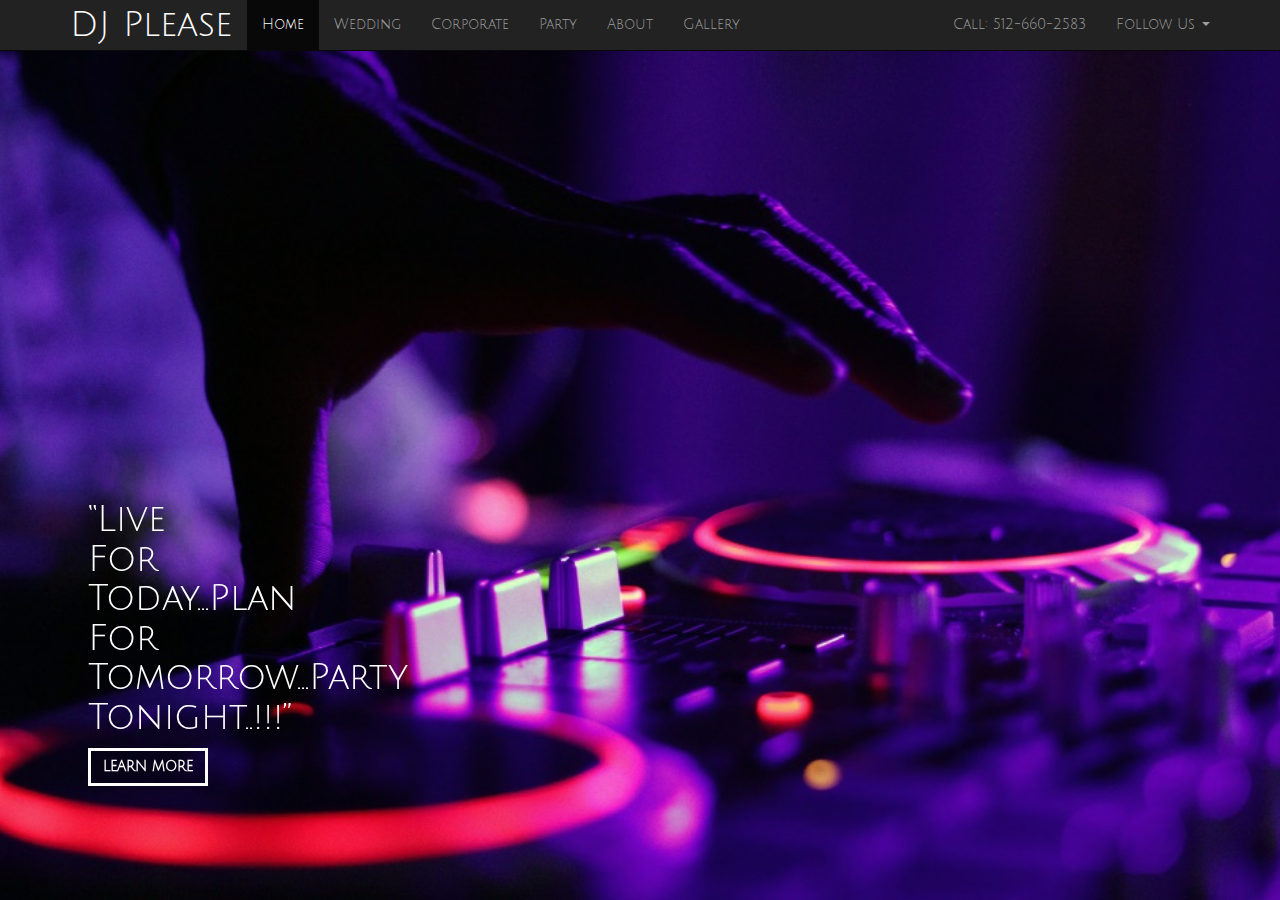
<file: index.html>
<!DOCTYPE html>
<html lang="en">
  <head>
    <meta charset="utf-8">
    <meta http-equiv="X-UA-Compatible" content="IE=edge">
    <meta name="viewport" content="width=device-width, initial-scale=1">
    <!-- The above 3 meta tags *must* come first in the head; any other head content must come *after* these tags -->
    <title>Bootstrap 101 Template</title>
    <!-- Bootstrap -->
    <link href="css/bootstrap.min.css" rel="stylesheet">
    <link href="css/style.css" rel="stylesheet">
    <link href="css/full-slider.css" rel="stylesheet">
    <!-- HTML5 shim and Respond.js for IE8 support of HTML5 elements and media queries -->
    <!-- WARNING: Respond.js doesn't work if you view the page via file:// -->
    <!--[if lt IE 9]>
      <script src="https://oss.maxcdn.com/html5shiv/3.7.3/html5shiv.min.js"></script>
      <script src="https://oss.maxcdn.com/respond/1.4.2/respond.min.js"></script>
    <![endif]-->
    <!-- Google Fonts 
    <link href="https://fonts.googleapis.com/css?family=Orbitron" rel="stylesheet">
    <link href="https://fonts.googleapis.com/css?family=Monoton" rel="stylesheet"> 
    <link href="https://fonts.googleapis.com/css?family=Righteous" rel="stylesheet"> 
    end Google Fonts-->
    <link href="https://fonts.googleapis.com/css?family=Julius+Sans+One" rel="stylesheet"> 
   	<link href="https://fonts.googleapis.com/css?family=Josefin+Sans" rel="stylesheet">
  </head>
  <body>
    <nav class="navbar navbar-inverse navbar-fixed-top">
      <div class="container"><!-- .container for center look-->
        <!-- Brand and toggle get grouped for better mobile display -->
        <div class="navbar-header">
          <button type="button" class="navbar-toggle collapsed" data-toggle="collapse" data-target="#bs-example-navbar-collapse-1" aria-expanded="false">
            <span class="sr-only">Toggle navigation</span>
            <span class="icon-bar"></span>
            <span class="icon-bar"></span>
            <span class="icon-bar"></span>
          </button>
          <a class="navbar-brand" href="index.html">DJ Please</a>
        </div>
        <!-- Collect the nav links, forms, and other content for toggling -->
        <div class="collapse navbar-collapse" id="bs-example-navbar-collapse-1">
          <ul class="nav navbar-nav">
            <li class="active"><a href="index.html">Home <span class="sr-only">(current)</span></a></li>
            <li class=""><a href="wedding.html">Wedding <span class="sr-only">(current)</span></a></li>
            <li class=""><a href="corporate.html">Corporate <span class="sr-only">(current)</span></a></li>
            <li class=""><a href="#">Party <span class="sr-only">(current)</span></a></li>
            <li class=""><a href="#">About <span class="sr-only">(current)</span></a></li>
            <li class=""><a href="#">Gallery <span class="sr-only">(current)</span></a></li>
            <!-- ADD Later
            <li class="dropdown">
              <a href="#" class="dropdown-toggle" data-toggle="dropdown" role="button" aria-haspopup="true" aria-expanded="false">Dropdown <span class="caret"></span></a>
              <ul class="dropdown-menu">
                <li><a href="#">Action</a></li>
                <li><a href="#">Another action</a></li>
                <li><a href="#">Something else here</a></li>
                <li role="separator" class="divider"></li>
                <li><a href="#">Separated link</a></li>
                <li role="separator" class="divider"></li>
                <li><a href="#">One more separated link</a></li>
              </ul>
            </li>
            Add Drop Down Later-->
          </ul>
          <!-- Add Search Later
          <form class="navbar-form navbar-left">
            <div class="form-group">
              <input type="text" class="form-control" placeholder="Search">
            </div>
            <button type="submit" class="btn btn-default">Submit</button>
          </form>
          Add Search Later-->
          <ul class="nav navbar-nav navbar-right">
            <li><a href="#">Call: 512-660-2583</a></li>
            <li class="dropdown">
              <a href="#" class="dropdown-toggle" data-toggle="dropdown" role="button" aria-haspopup="true" aria-expanded="false">Follow Us <span class="caret"></span></a>
              <ul class="dropdown-menu">
                <li><a href="#"><img src="img/social_media/facebook-logo.png"> Facebook</a></li>
                <li><a href="#"><img src="img/social_media/twitter-logo.png"> Twitter</a></li>
                <li><a href="#"><img src="img/social_media/instagram-logo.png"> Instagram</a></li>
                <!--<li role="separator" class="divider"></li>
                <li><a href="#">Instagram</a></li>-->
              </ul>
            </li>
          </ul> 
        </div><!-- /.navbar-collapse -->
      </div><!-- /.container-fluid -->
    </nav>
    <div id="bg">
        <img src="includes/images/dj-please-md.jpg" alt="">
        <div class="centered"><h1>“Live For Today...Plan For Tomorrow...Party Tonight..!!!”</h1>
        <button type="button" class="btn btn-default">LEARN MORE</button>
        </div>
        
    </div>   
    <!-- jQuery (necessary for Bootstrap's JavaScript plugins) -->
    <script src="https://ajax.googleapis.com/ajax/libs/jquery/1.12.4/jquery.min.js"></script>
    <!-- Include all compiled plugins (below), or include individual files as needed -->
    <script src="js/bootstrap.min.js"></script>
  </body>
</html>
</file>
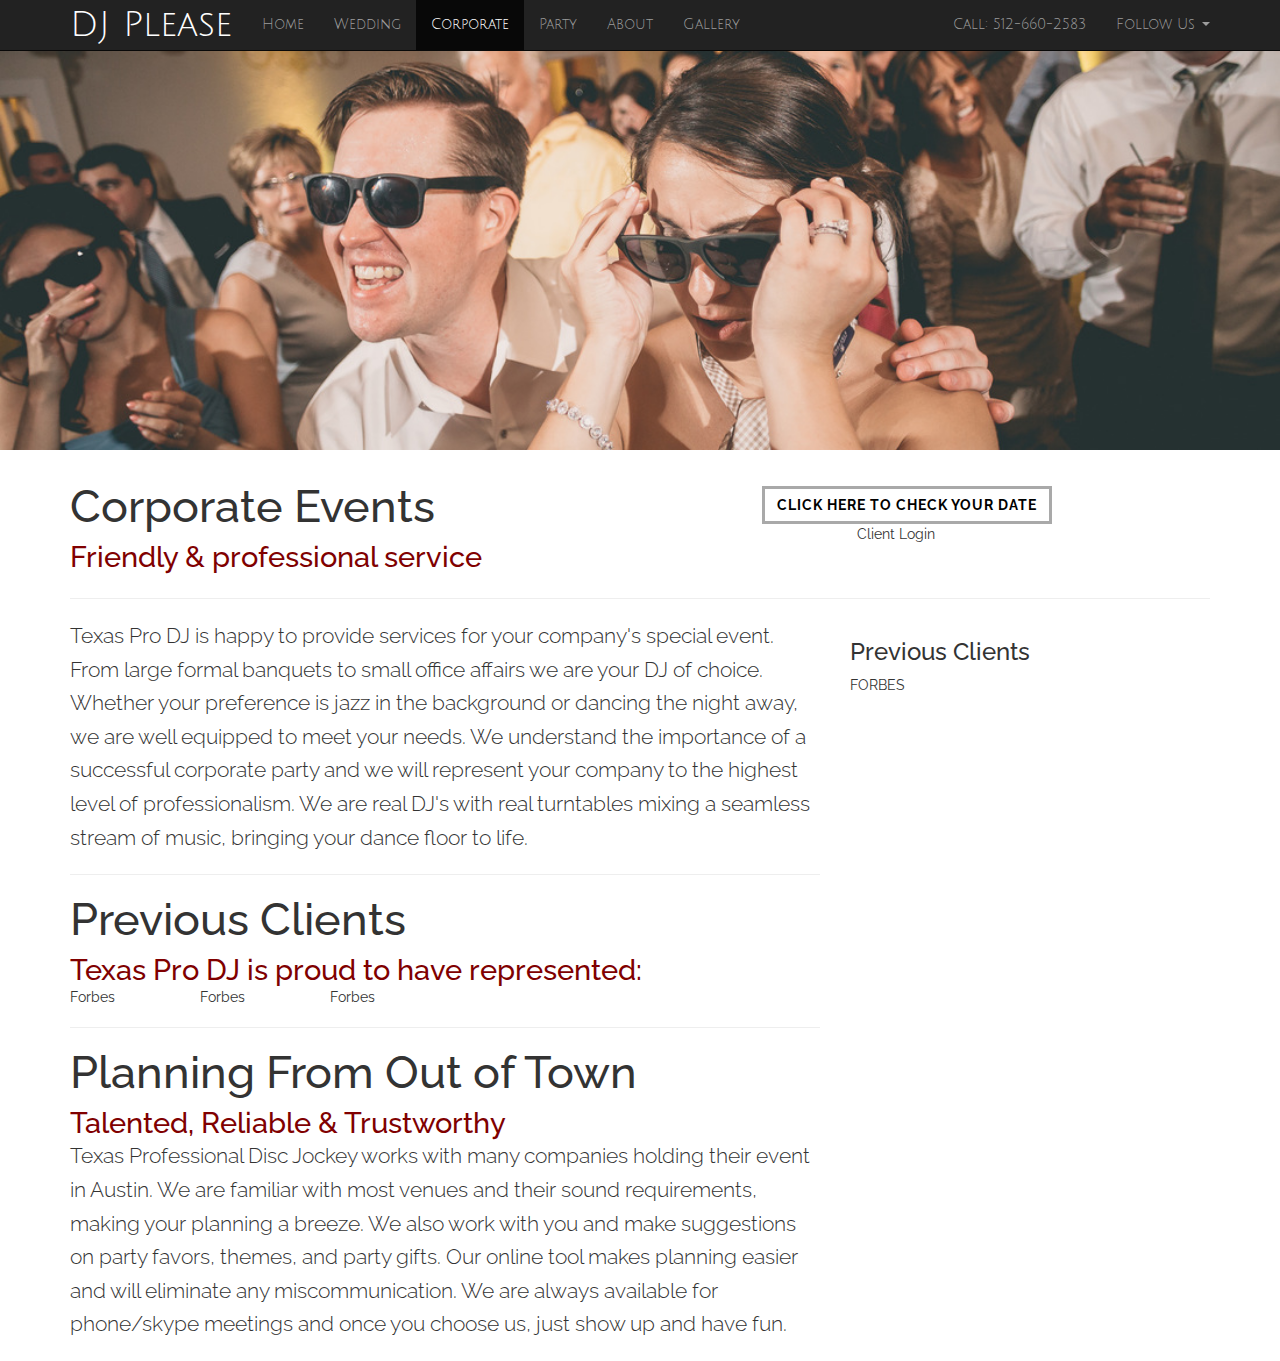
<file: corporate.html>
<!DOCTYPE html>
<html lang="en">
  <head>
    <meta charset="utf-8">
    <meta http-equiv="X-UA-Compatible" content="IE=edge">
    <meta name="viewport" content="width=device-width, initial-scale=1">
    <!-- The above 3 meta tags *must* come first in the head; any other head content must come *after* these tags -->
    <title>Bootstrap 101 Template</title>
    <!-- Bootstrap -->
    <link href="css/bootstrap.min.css" rel="stylesheet">
    <link href="css/style.css" rel="stylesheet">
    <link href="css/full-slider.css" rel="stylesheet">
    <!-- HTML5 shim and Respond.js for IE8 support of HTML5 elements and media queries -->
    <!-- WARNING: Respond.js doesn't work if you view the page via file:// -->
    <!--[if lt IE 9]>
      <script src="https://oss.maxcdn.com/html5shiv/3.7.3/html5shiv.min.js"></script>
      <script src="https://oss.maxcdn.com/respond/1.4.2/respond.min.js"></script>
    <![endif]-->
    <!-- Google Fonts 
    <link href="https://fonts.googleapis.com/css?family=Orbitron" rel="stylesheet">
    <link href="https://fonts.googleapis.com/css?family=Monoton" rel="stylesheet"> 
    <link href="https://fonts.googleapis.com/css?family=Righteous" rel="stylesheet"> 
    end Google Fonts-->
    <link href="https://fonts.googleapis.com/css?family=Julius+Sans+One" rel="stylesheet"> 
   	<link href="https://fonts.googleapis.com/css?family=Josefin+Sans" rel="stylesheet">
   	<link href="https://fonts.googleapis.com/css?family=Raleway" rel="stylesheet">
  </head>
  <body>
    <nav class="navbar navbar-inverse navbar-fixed-top">
      <div class="container"><!-- .container for center look-->
        <!-- Brand and toggle get grouped for better mobile display -->
        <div class="navbar-header">
          <button type="button" class="navbar-toggle collapsed" data-toggle="collapse" data-target="#bs-example-navbar-collapse-1" aria-expanded="false">
            <span class="sr-only">Toggle navigation</span>
            <span class="icon-bar"></span>
            <span class="icon-bar"></span>
            <span class="icon-bar"></span>
          </button>
          <a class="navbar-brand" href="index.html">DJ Please</a>
        </div>
        <!-- Collect the nav links, forms, and other content for toggling -->
        <div class="collapse navbar-collapse" id="bs-example-navbar-collapse-1">
          <ul class="nav navbar-nav">
            <li class=""><a href="index.html">Home <span class="sr-only">(current)</span></a></li>
            <li class=""><a href="wedding.html">Wedding <span class="sr-only">(current)</span></a></li>
            <li class="active"><a href="corporate.html">Corporate <span class="sr-only">(current)</span></a></li>
            <li class=""><a href="#">Party <span class="sr-only">(current)</span></a></li>
            <li class=""><a href="#">About <span class="sr-only">(current)</span></a></li>
            <li class=""><a href="#">Gallery <span class="sr-only">(current)</span></a></li>
            <!-- ADD Later
            <li class="dropdown">
              <a href="#" class="dropdown-toggle" data-toggle="dropdown" role="button" aria-haspopup="true" aria-expanded="false">Dropdown <span class="caret"></span></a>
              <ul class="dropdown-menu">
                <li><a href="#">Action</a></li>
                <li><a href="#">Another action</a></li>
                <li><a href="#">Something else here</a></li>
                <li role="separator" class="divider"></li>
                <li><a href="#">Separated link</a></li>
                <li role="separator" class="divider"></li>
                <li><a href="#">One more separated link</a></li>
              </ul>
            </li>
            Add Drop Down Later-->
          </ul>
          <!-- Add Search Later
          <form class="navbar-form navbar-left">
            <div class="form-group">
              <input type="text" class="form-control" placeholder="Search">
            </div>
            <button type="submit" class="btn btn-default">Submit</button>
          </form>
          Add Search Later-->
          <ul class="nav navbar-nav navbar-right">
            <li><a href="#">Call: 512-660-2583</a></li>
            <li class="dropdown">
              <a href="#" class="dropdown-toggle" data-toggle="dropdown" role="button" aria-haspopup="true" aria-expanded="false">Follow Us <span class="caret"></span></a>
              <ul class="dropdown-menu">
                <li><a href="#"><img src="img/social_media/facebook-logo.png"> Facebook</a></li>
                <li><a href="#"><img src="img/social_media/twitter-logo.png"> Twitter</a></li>
                <li><a href="#"><img src="img/social_media/instagram-logo.png"> Instagram</a></li>
                <!--<li role="separator" class="divider"></li>
                <li><a href="#">Instagram</a></li>-->
              </ul>
            </li>
          </ul> 
        </div><!-- /.navbar-collapse -->
      </div><!-- /.container-fluid -->
    </nav>
    <!--- Background Image -->
    <div class="full-width-small">
      <div class="background-bg-corporate"></div>
    </div>
    <!-- Page Content -->
    <div class="container" id="wrapper">
      <!-- ROW 0 -->
      <div class="row">
      	<div class="col-sm-7">
	      <h1>Corporate Events</h1>
	      <h2>Friendly & professional service</h2>
      	</div><!-- ./1col-sm-6 -->
      	<div class="col-sm-3 right-column">
          <button type="button" class="btn btn-default white-btn">CLICK HERE TO CHECK YOUR DATE</button>
      	  <p>Client Login</p>  	
      	</div>
      </div><!-- ./row -->
      <hr>
      <!-- ROW 1 -->
      <div class="row">
      	<div class="col-sm-8">
      		<p class="lead">﻿Texas Pro DJ is happy to provide services for your company's special event. From large formal banquets to small office affairs we are your DJ of choice. Whether your preference is jazz in the background or dancing the night away, we are well equipped to meet your needs. We understand the importance of a successful corporate party and we will represent your company to the highest level of professionalism.  We are real DJ's with real turntables mixing a seamless stream of music, bringing your dance floor to life.</p>
      		<hr>
      		<h1>Previous Clients</h1>
      		<h2>Texas Pro DJ is proud to have represented:</h2>
      		<div class="row">
      		  <div class="col-sm-2">Forbes</div>
      		  <div class="col-sm-2">Forbes</div>
      		  <div class="col-sm-2">Forbes</div>
      		</div>
      		<hr>
      		<h1>Planning From Out of Town</h1>
      		<h2>Talented, Reliable & Trustworthy</h2>
      		<p class="lead">Texas Professional Disc Jockey works with many companies holding their event in Austin. We are familiar with most venues and their sound requirements, making your planning a breeze.  We also work with you and make suggestions on party favors, themes, and party gifts. Our online tool makes planning easier and will eliminate any miscommunication.  We are always available for phone/skype meetings and once you choose us, just show up and have fun.</p>
      	</div><!-- ./col-sm-8 -->
      	<div class="col-sm-4">
      		<h3>Previous Clients</h3>
      		<p>FORBES</p>
      	</div><!-- ./col-sm-4 -->
      </div><!-- ./row1 -->
    </div><!-- ./container -->

    <!-- jQuery (necessary for Bootstrap's JavaScript plugins) -->
    <script src="https://ajax.googleapis.com/ajax/libs/jquery/1.12.4/jquery.min.js"></script>
    <!-- Include all compiled plugins (below), or include individual files as needed -->
    <script src="js/bootstrap.min.js"></script>
  </body>
</html>
</file>
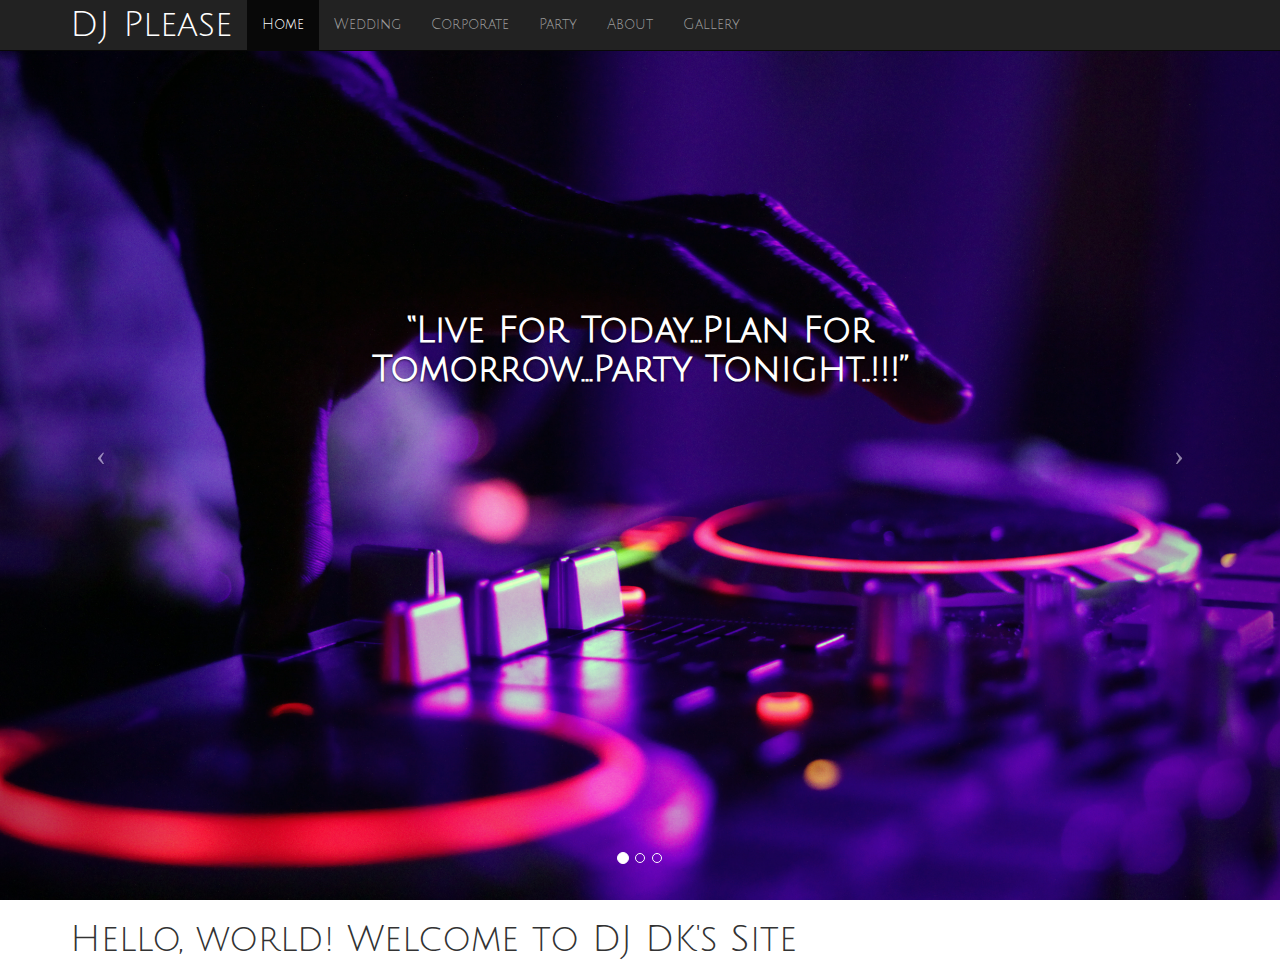
<file: index_original.html>
<!DOCTYPE html>
<html lang="en">
  <head>
    <meta charset="utf-8">
    <meta http-equiv="X-UA-Compatible" content="IE=edge">
    <meta name="viewport" content="width=device-width, initial-scale=1">
    <!-- The above 3 meta tags *must* come first in the head; any other head content must come *after* these tags -->
    <title>Bootstrap 101 Template</title>
    <!-- Bootstrap -->
    <link href="css/bootstrap.min.css" rel="stylesheet">
    <link href="css/style.css" rel="stylesheet">
    <link href="css/full-slider.css" rel="stylesheet">
    <!-- HTML5 shim and Respond.js for IE8 support of HTML5 elements and media queries -->
    <!-- WARNING: Respond.js doesn't work if you view the page via file:// -->
    <!--[if lt IE 9]>
      <script src="https://oss.maxcdn.com/html5shiv/3.7.3/html5shiv.min.js"></script>
      <script src="https://oss.maxcdn.com/respond/1.4.2/respond.min.js"></script>
    <![endif]-->
    <!-- Google Fonts 
    <link href="https://fonts.googleapis.com/css?family=Orbitron" rel="stylesheet">
    <link href="https://fonts.googleapis.com/css?family=Monoton" rel="stylesheet"> 
    <link href="https://fonts.googleapis.com/css?family=Righteous" rel="stylesheet"> 
    end Google Fonts-->
    <link href="https://fonts.googleapis.com/css?family=Julius+Sans+One" rel="stylesheet"> 
  </head>
  <body>
    <nav class="navbar navbar-inverse navbar-fixed-top">
      <div class="container"><!-- .container for center look-->
        <!-- Brand and toggle get grouped for better mobile display -->
        <div class="navbar-header">
          <button type="button" class="navbar-toggle collapsed" data-toggle="collapse" data-target="#bs-example-navbar-collapse-1" aria-expanded="false">
            <span class="sr-only">Toggle navigation</span>
            <span class="icon-bar"></span>
            <span class="icon-bar"></span>
            <span class="icon-bar"></span>
          </button>
          <a class="navbar-brand" href="index.html">DJ Please</a>
        </div>
        <!-- Collect the nav links, forms, and other content for toggling -->
        <div class="collapse navbar-collapse" id="bs-example-navbar-collapse-1">
          <ul class="nav navbar-nav">
            <li class="active"><a href="#">Home <span class="sr-only">(current)</span></a></li>
            <li class=""><a href="#">Wedding <span class="sr-only">(current)</span></a></li>
            <li class=""><a href="#">Corporate <span class="sr-only">(current)</span></a></li>
            <li class=""><a href="#">Party <span class="sr-only">(current)</span></a></li>
            <li class=""><a href="#">About <span class="sr-only">(current)</span></a></li>
            <li class=""><a href="#">Gallery <span class="sr-only">(current)</span></a></li>
            <!-- ADD Later
            <li class="dropdown">
              <a href="#" class="dropdown-toggle" data-toggle="dropdown" role="button" aria-haspopup="true" aria-expanded="false">Dropdown <span class="caret"></span></a>
              <ul class="dropdown-menu">
                <li><a href="#">Action</a></li>
                <li><a href="#">Another action</a></li>
                <li><a href="#">Something else here</a></li>
                <li role="separator" class="divider"></li>
                <li><a href="#">Separated link</a></li>
                <li role="separator" class="divider"></li>
                <li><a href="#">One more separated link</a></li>
              </ul>
            </li>
            Add Drop Down Later-->
          </ul>
          <!-- Add Search Later
          <form class="navbar-form navbar-left">
            <div class="form-group">
              <input type="text" class="form-control" placeholder="Search">
            </div>
            <button type="submit" class="btn btn-default">Submit</button>
          </form>
          Add Search Later-->
          <!-- Add right navbar-right Later 
          <ul class="nav navbar-nav navbar-right">
            <li><a href="#">Link</a></li>
            <li class="dropdown">
              <a href="#" class="dropdown-toggle" data-toggle="dropdown" role="button" aria-haspopup="true" aria-expanded="false">Dropdown <span class="caret"></span></a>
              <ul class="dropdown-menu">
                <li><a href="#">Action</a></li>
                <li><a href="#">Another action</a></li>
                <li><a href="#">Something else here</a></li>
                <li role="separator" class="divider"></li>
                <li><a href="#">Separated link</a></li>
              </ul>
            </li>
          </ul> Add right navbar later-->
        </div><!-- /.navbar-collapse -->
      </div><!-- /.container-fluid -->
    </nav>
    <!-- FULL WIDTH PICTURE -->
    <!-- Full Page Image Background Carousel Header -->

        <!-- Indicators -->
        <ol class="carousel-indicators">
            <li data-target="#myCarousel" data-slide-to="0" class="active"></li>
            <li data-target="#myCarousel" data-slide-to="1"></li>
            <li data-target="#myCarousel" data-slide-to="2"></li>
        </ol>

        <!-- Wrapper for Slides -->
        <div class="carousel-inner">
            <div class="item active">
                <!-- Set the first background image using inline CSS below. -->
                <div id="background-image"></div>
                <div class="carousel-caption">
                    <h1>“Live For Today...Plan For Tomorrow...Party Tonight..!!!”</h1>
                </div>
            </div>
            <div class="item">
                <!-- Set the second background image using inline CSS below. -->
                <div id="slide2"></div>
                <div class="carousel-caption">
                    <h2>Welcome to Our Site!</</h2>
                </div>
            </div>
            <div class="item">
                <!-- Set the third background image using inline CSS below. -->
                <div class="fill" style="background-image:url('slider/slide1.jpg');"></div>
                <div class="carousel-caption">
                    <h2>Welcome to Our Site!</h2>
                </div>
            </div>
        </div>

        <!-- Controls -->
        <a class="left carousel-control" href="#myCarousel" data-slide="prev">
            <span class="icon-prev"></span>
        </a>
        <a class="right carousel-control" href="#myCarousel" data-slide="next">
            <span class="icon-next"></span>
        </a>

    </header>
    <div class="container">
      <h1>Hello, world! Welcome to DJ DK's Site</h1>
    </div>
    <!-- jQuery (necessary for Bootstrap's JavaScript plugins) -->
    <script src="https://ajax.googleapis.com/ajax/libs/jquery/1.12.4/jquery.min.js"></script>
    <!-- Include all compiled plugins (below), or include individual files as needed -->
    <script src="js/bootstrap.min.js"></script>
  </body>
</html>
</file>
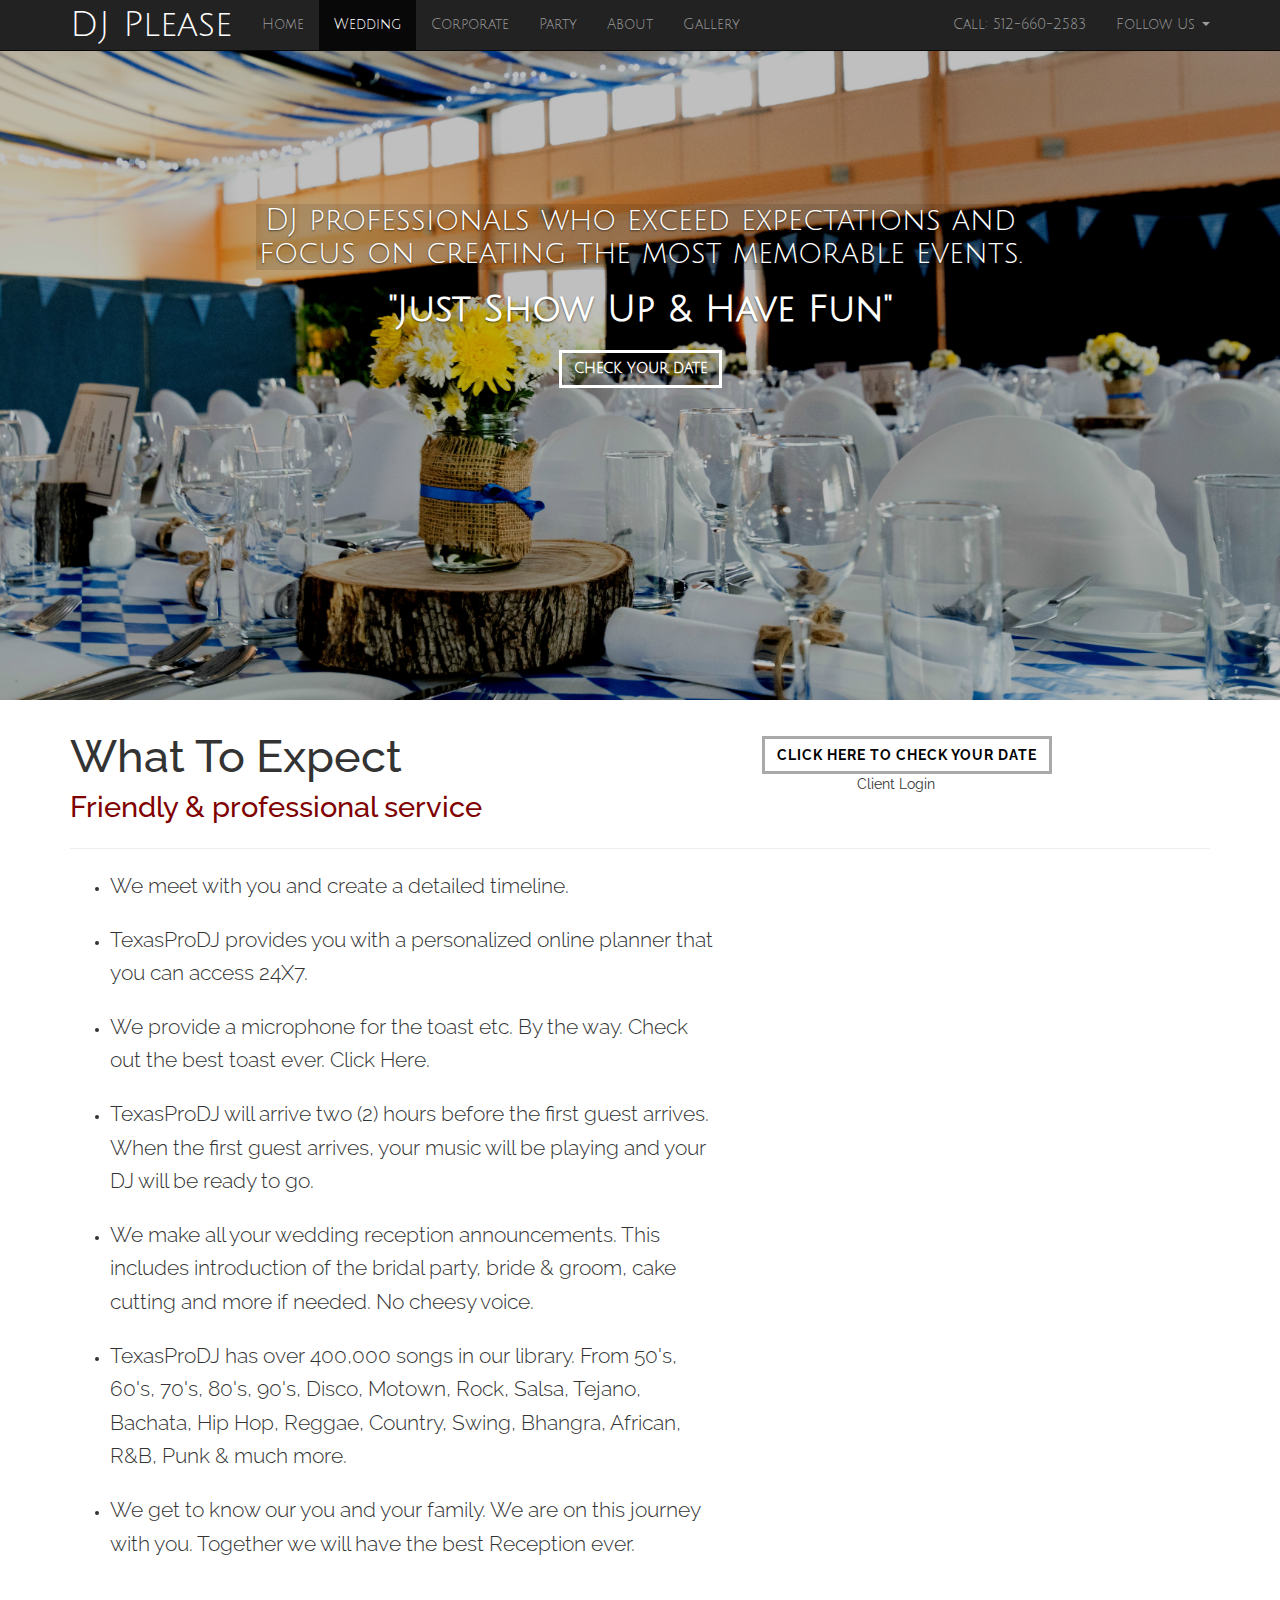
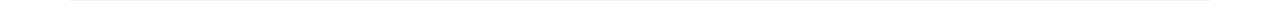
<file: wedding-bak10-13.html>
<!DOCTYPE html>
<html lang="en">
  <head>
    <meta charset="utf-8">
    <meta http-equiv="X-UA-Compatible" content="IE=edge">
    <meta name="viewport" content="width=device-width, initial-scale=1">
    <!-- The above 3 meta tags *must* come first in the head; any other head content must come *after* these tags -->
    <title>Bootstrap 101 Template</title>
    <!-- Bootstrap -->
    <link href="css/bootstrap.min.css" rel="stylesheet">
    <link href="css/style.css" rel="stylesheet">
    <link href="css/full-slider.css" rel="stylesheet">
    <!-- HTML5 shim and Respond.js for IE8 support of HTML5 elements and media queries -->
    <!-- WARNING: Respond.js doesn't work if you view the page via file:// -->
    <!--[if lt IE 9]>
      <script src="https://oss.maxcdn.com/html5shiv/3.7.3/html5shiv.min.js"></script>
      <script src="https://oss.maxcdn.com/respond/1.4.2/respond.min.js"></script>
    <![endif]-->
    <!-- Google Fonts 
    <link href="https://fonts.googleapis.com/css?family=Orbitron" rel="stylesheet">
    <link href="https://fonts.googleapis.com/css?family=Monoton" rel="stylesheet"> 
    <link href="https://fonts.googleapis.com/css?family=Righteous" rel="stylesheet"> 
    end Google Fonts-->
    <link href="https://fonts.googleapis.com/css?family=Julius+Sans+One" rel="stylesheet"> 
   	<link href="https://fonts.googleapis.com/css?family=Josefin+Sans" rel="stylesheet">
   	<link href="https://fonts.googleapis.com/css?family=Raleway" rel="stylesheet">
  </head>
  <body>
    <nav class="navbar navbar-inverse navbar-fixed-top">
      <div class="container"><!-- .container for center look-->
        <!-- Brand and toggle get grouped for better mobile display -->
        <div class="navbar-header">
          <button type="button" class="navbar-toggle collapsed" data-toggle="collapse" data-target="#bs-example-navbar-collapse-1" aria-expanded="false">
            <span class="sr-only">Toggle navigation</span>
            <span class="icon-bar"></span>
            <span class="icon-bar"></span>
            <span class="icon-bar"></span>
          </button>
          <a class="navbar-brand" href="index.html">DJ Please</a>
        </div>
        <!-- Collect the nav links, forms, and other content for toggling -->
        <div class="collapse navbar-collapse" id="bs-example-navbar-collapse-1">
          <ul class="nav navbar-nav">
            <li class=""><a href="index.html">Home <span class="sr-only">(current)</span></a></li>
            <li class="active"><a href="wedding.html">Wedding <span class="sr-only">(current)</span></a></li>
            <li class=""><a href="#">Corporate <span class="sr-only">(current)</span></a></li>
            <li class=""><a href="#">Party <span class="sr-only">(current)</span></a></li>
            <li class=""><a href="#">About <span class="sr-only">(current)</span></a></li>
            <li class=""><a href="#">Gallery <span class="sr-only">(current)</span></a></li>
            <!-- ADD Later
            <li class="dropdown">
              <a href="#" class="dropdown-toggle" data-toggle="dropdown" role="button" aria-haspopup="true" aria-expanded="false">Dropdown <span class="caret"></span></a>
              <ul class="dropdown-menu">
                <li><a href="#">Action</a></li>
                <li><a href="#">Another action</a></li>
                <li><a href="#">Something else here</a></li>
                <li role="separator" class="divider"></li>
                <li><a href="#">Separated link</a></li>
                <li role="separator" class="divider"></li>
                <li><a href="#">One more separated link</a></li>
              </ul>
            </li>
            Add Drop Down Later-->
          </ul>
          <!-- Add Search Later
          <form class="navbar-form navbar-left">
            <div class="form-group">
              <input type="text" class="form-control" placeholder="Search">
            </div>
            <button type="submit" class="btn btn-default">Submit</button>
          </form>
          Add Search Later-->
          <ul class="nav navbar-nav navbar-right">
            <li><a href="#">Call: 512-660-2583</a></li>
            <li class="dropdown">
              <a href="#" class="dropdown-toggle" data-toggle="dropdown" role="button" aria-haspopup="true" aria-expanded="false">Follow Us <span class="caret"></span></a>
              <ul class="dropdown-menu">
                <li><a href="#"><img src="img/social_media/facebook-logo.png"> Facebook</a></li>
                <li><a href="#"><img src="img/social_media/twitter-logo.png"> Twitter</a></li>
                <li><a href="#"><img src="img/social_media/instagram-logo.png"> Instagram</a></li>
                <!--<li role="separator" class="divider"></li>
                <li><a href="#">Instagram</a></li>-->
              </ul>
            </li>
          </ul> 
        </div><!-- /.navbar-collapse -->
      </div><!-- /.container-fluid -->
    </nav>
    <!--- Background Image -->
    <div class="full-width">
      <div class="background-bg"></div>
      <div class="carousel-caption">
      	<h2>DJ professionals who exceed expectations and focus on creating the most memorable events.</h2>
      	<h1>"Just Show Up & Have Fun"</h1>
      	<button type="button" class="btn btn-default">CHECK YOUR DATE</button>
      </div>
    </div>
    <!-- Page Content -->
    <div class="container" id="wrapper">
      <div class="row">
      	<div class="col-sm-7">
	      <h1>What To Expect</h1>
	      <h2>Friendly & professional service</h2>
      	</div><!-- ./1col-sm-6 -->
      	<div class="col-sm-3 right-column">
      		<button type="button" class="btn btn-default white-btn">CLICK HERE TO CHECK YOUR DATE</button>
      		<p>Client Login</p>  	
      	</div>
      </div><!-- ./row -->
      <hr>
      <div class="row">
      	<div class="col-sm-7">
      	  <ul class="no-indent">
      	  	<li><p class="lead">We meet with you and create a detailed timeline.</p></li>
      	  	<li><p class="lead">TexasProDJ provides you with a personalized online planner that you can access 24X7.</p></li>
      	  	<li><p class="lead">We provide a microphone for the toast etc.  By the way.  Check out the best toast ever.   Click Here.</p></li>
      	  	<li><p class="lead">TexasProDJ will arrive two (2) hours before the first guest arrives. When the first guest arrives, your music will be playing and your DJ will be ready to go.</p></li>
      	  	<li><p class="lead">We make all your wedding reception announcements. This includes introduction of the bridal party, bride & groom, cake cutting and more if needed.  No cheesy voice.</p></li>
      	  	<li><p class="lead">TexasProDJ has over 400,000 songs in our library.  From 50's, 60's, 70's, 80's, 90's, Disco, Motown, Rock, Salsa, Tejano, Bachata, Hip Hop, Reggae, Country, Swing, Bhangra, African, R&B, Punk & much more.</p></li>
      	  	<li><p class="lead">We get to know our you and your family. We are on this journey with you.  Together we will have the best Reception ever. </p></li>
      	  </ul>	
      	</div><!-- ./col-sm-7-->
      	<div class="col-sm-5">
  
      	</div>
      	</hr>
      </div><!-- ./row2 -->
      <hr><!--
	    <div class="row">
		  <div class="media">
		    <div class="col-sm-5">
		      <a href="#">
		      <img class="media-object" src="dj.jpg" alt="...">
		      </a>
		    </div>
		    <div class="col-sm-7">
		      <h1 class="media-heading">Hiring A DJ</h1>
		      <h2>The TexasProDJ Philosophy</h2>
		      <p class="lead">This maybe the first time you are hiring a DJ.  Ask yourself, how do we know we are getting a good DJ?  First, not all DJ's are created equal. Some DJ's just sit in there chair and play each song from itunes with a delay between songs.  That's not a DJ.
At Texas Professional Disc Jockey we are 100% real DJ's. Transitioning from song to song with a seamless mix. We cross from genre to genre so perfect your guest will be dancing all night long not giving them a chance to leave the dace floor.   Our guest yell..One more song!!</p>
		    </div>
		  </div><!-- ./media
	    </div>-->
    </div><!-- ./container -->

    <!-- jQuery (necessary for Bootstrap's JavaScript plugins) -->
    <script src="https://ajax.googleapis.com/ajax/libs/jquery/1.12.4/jquery.min.js"></script>
    <!-- Include all compiled plugins (below), or include individual files as needed -->
    <script src="js/bootstrap.min.js"></script>
  </body>
</html>
</file>
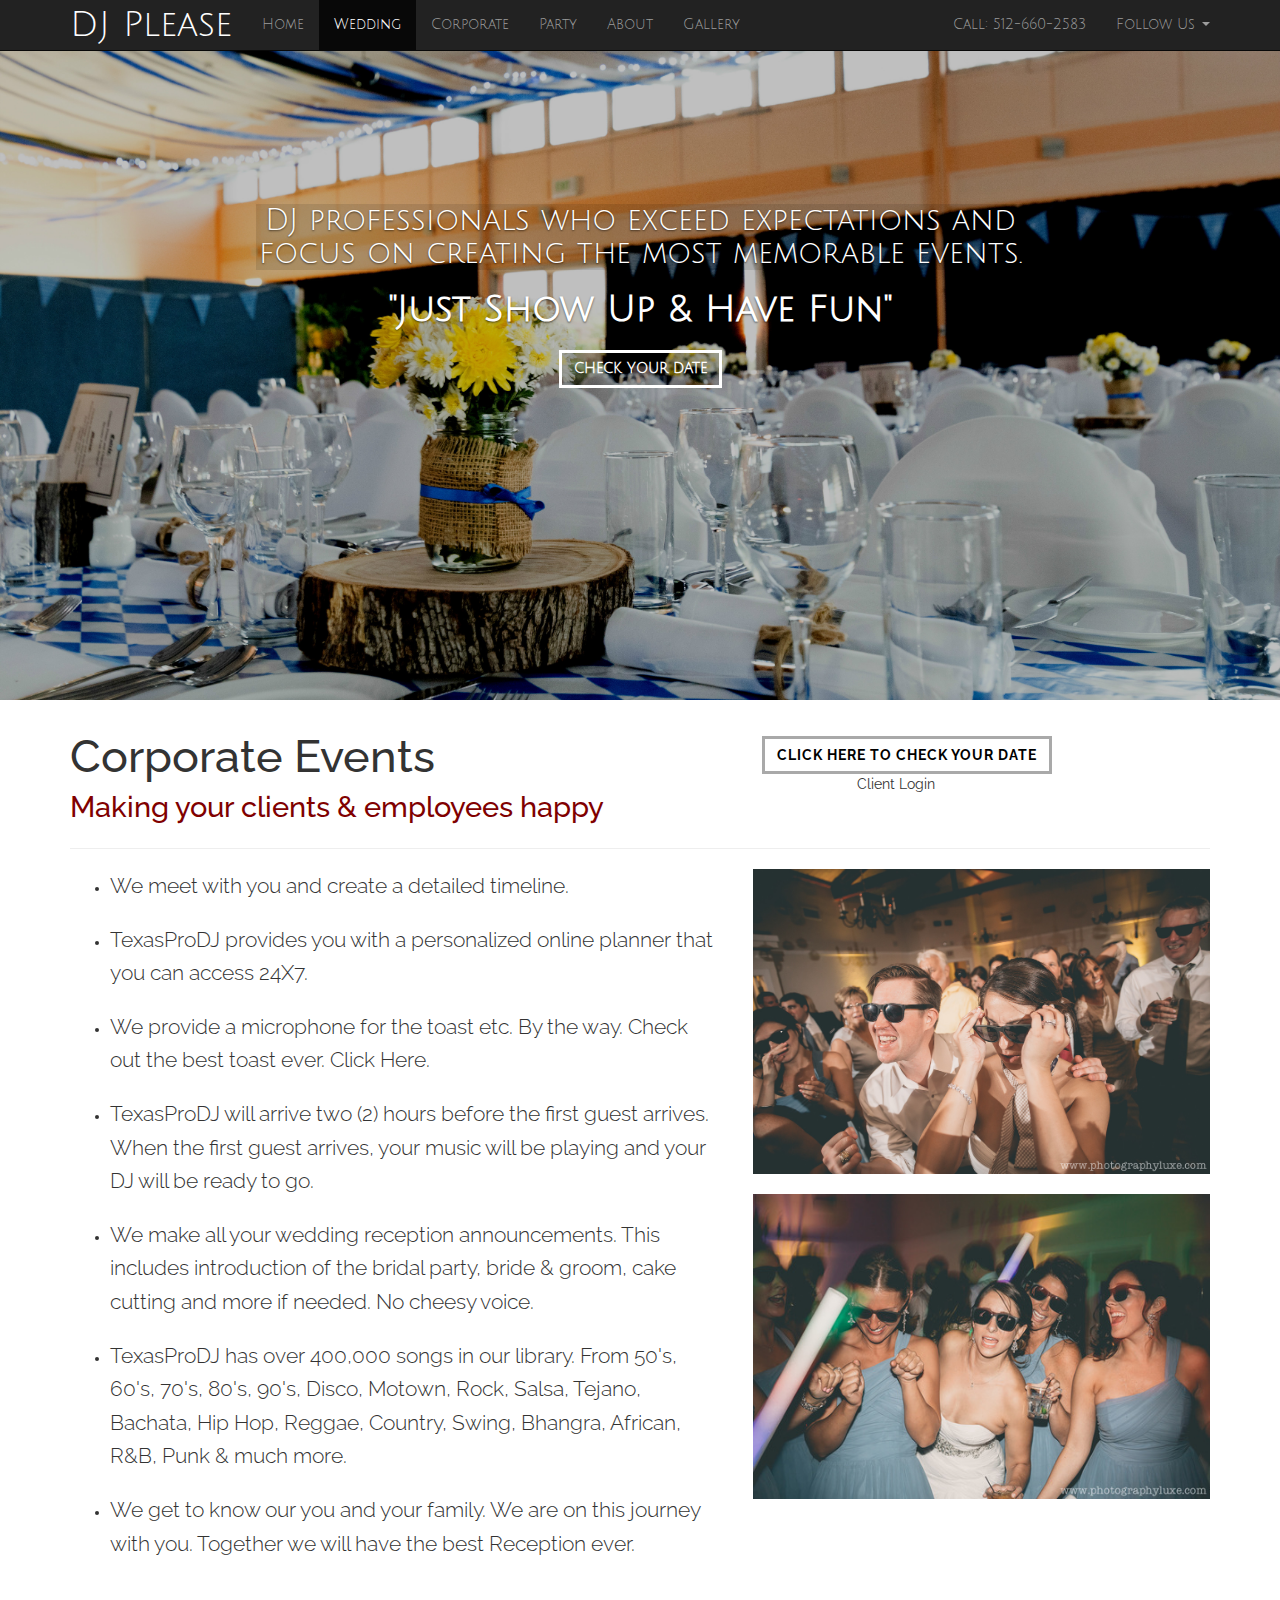
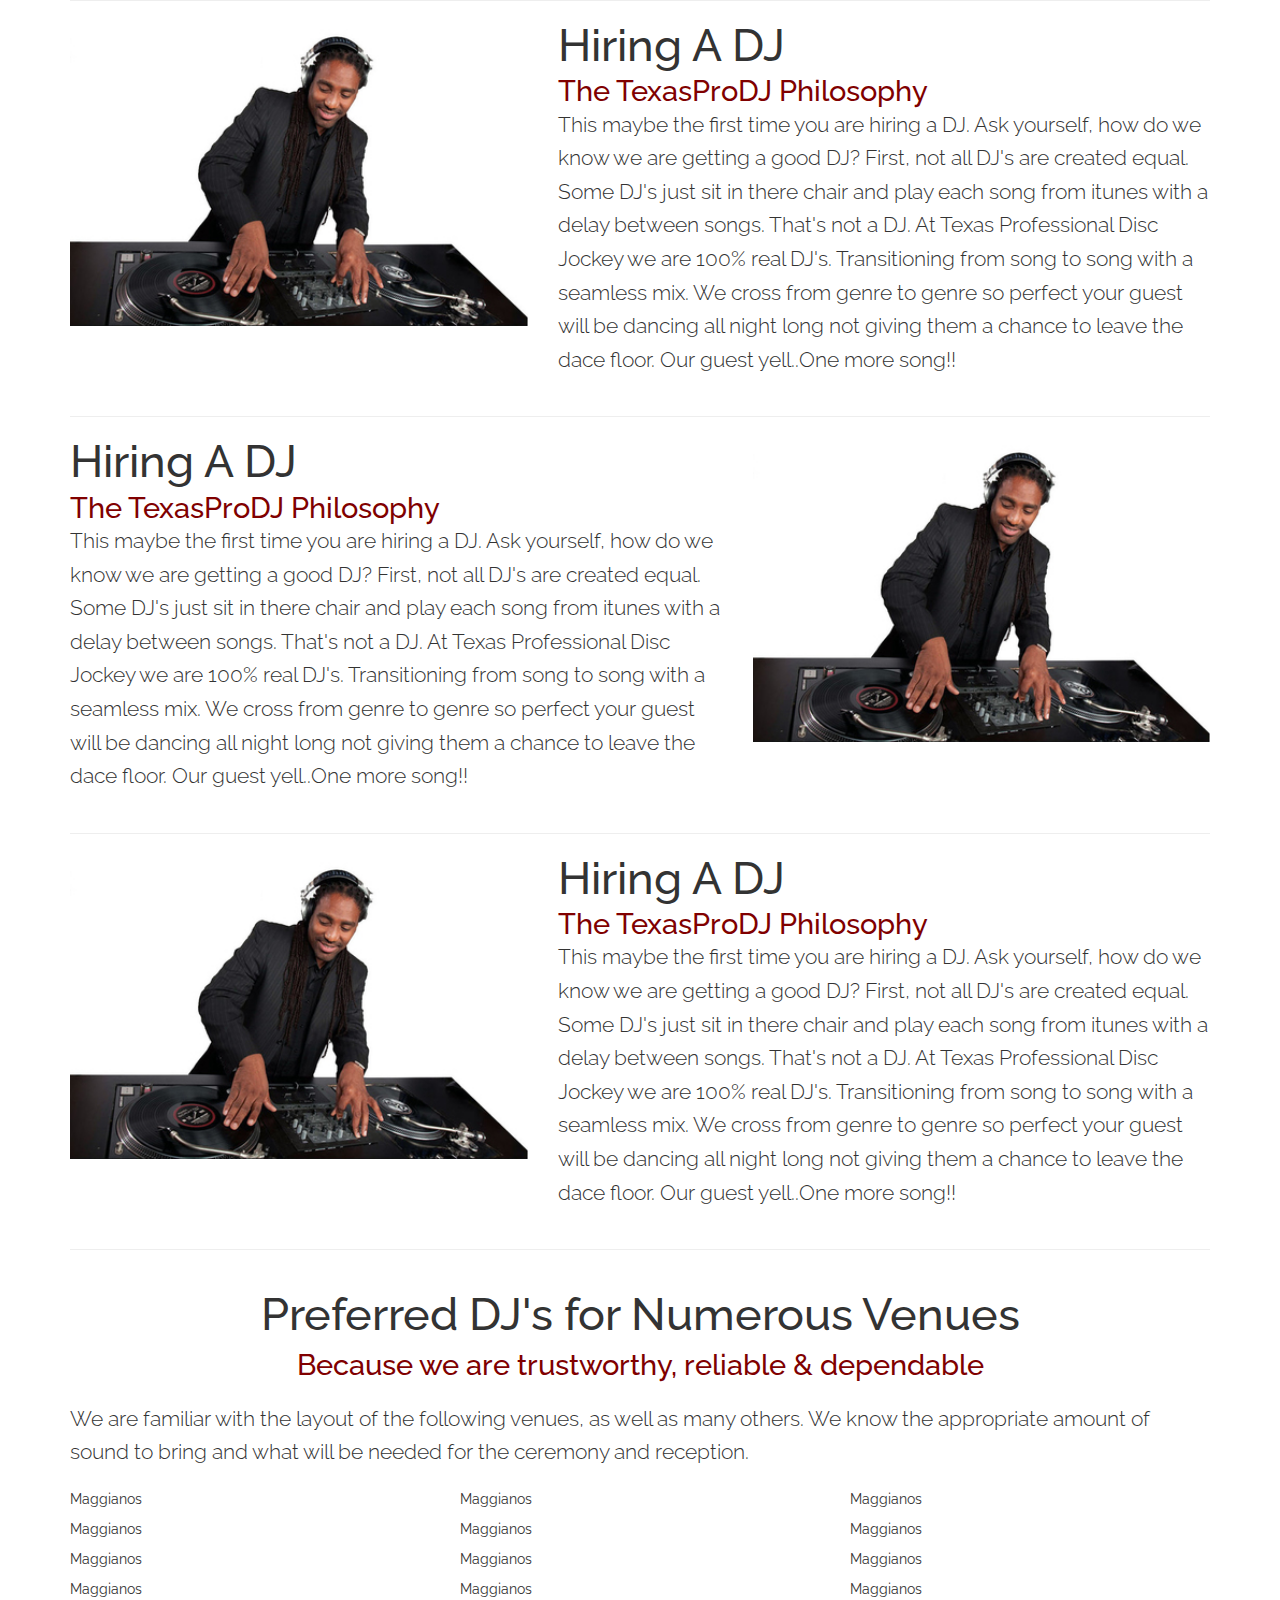
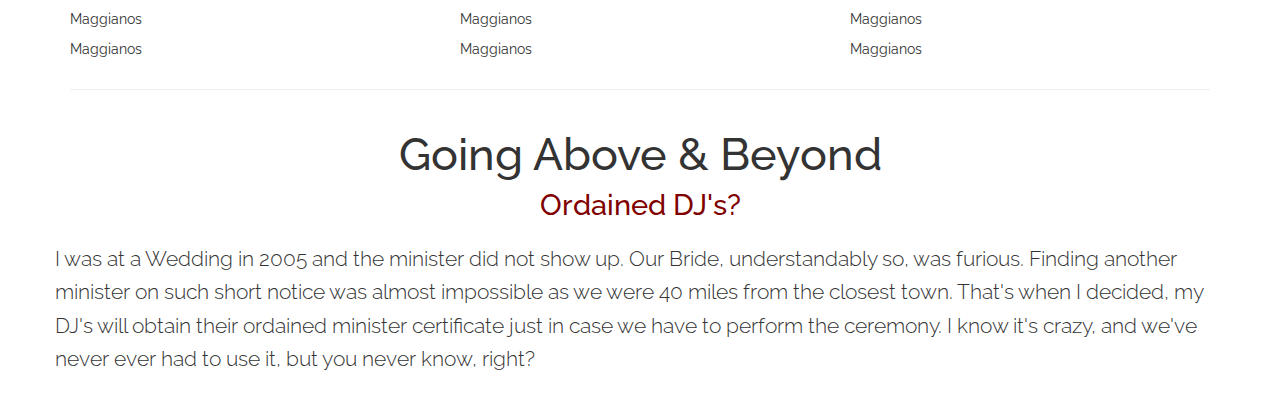
<file: wedding.html>
<!DOCTYPE html>
<html lang="en">
  <head>
    <meta charset="utf-8">
    <meta http-equiv="X-UA-Compatible" content="IE=edge">
    <meta name="viewport" content="width=device-width, initial-scale=1">
    <!-- The above 3 meta tags *must* come first in the head; any other head content must come *after* these tags -->
    <title>Bootstrap 101 Template</title>
    <!-- Bootstrap -->
    <link href="css/bootstrap.min.css" rel="stylesheet">
    <link href="css/style.css" rel="stylesheet">
    <link href="css/full-slider.css" rel="stylesheet">
    <!-- HTML5 shim and Respond.js for IE8 support of HTML5 elements and media queries -->
    <!-- WARNING: Respond.js doesn't work if you view the page via file:// -->
    <!--[if lt IE 9]>
      <script src="https://oss.maxcdn.com/html5shiv/3.7.3/html5shiv.min.js"></script>
      <script src="https://oss.maxcdn.com/respond/1.4.2/respond.min.js"></script>
    <![endif]-->
    <!-- Google Fonts 
    <link href="https://fonts.googleapis.com/css?family=Orbitron" rel="stylesheet">
    <link href="https://fonts.googleapis.com/css?family=Monoton" rel="stylesheet"> 
    <link href="https://fonts.googleapis.com/css?family=Righteous" rel="stylesheet"> 
    end Google Fonts-->
    <link href="https://fonts.googleapis.com/css?family=Julius+Sans+One" rel="stylesheet"> 
   	<link href="https://fonts.googleapis.com/css?family=Josefin+Sans" rel="stylesheet">
   	<link href="https://fonts.googleapis.com/css?family=Raleway" rel="stylesheet">
  </head>
  <body>
    <nav class="navbar navbar-inverse navbar-fixed-top">
      <div class="container"><!-- .container for center look-->
        <!-- Brand and toggle get grouped for better mobile display -->
        <div class="navbar-header">
          <button type="button" class="navbar-toggle collapsed" data-toggle="collapse" data-target="#bs-example-navbar-collapse-1" aria-expanded="false">
            <span class="sr-only">Toggle navigation</span>
            <span class="icon-bar"></span>
            <span class="icon-bar"></span>
            <span class="icon-bar"></span>
          </button>
          <a class="navbar-brand" href="index.html">DJ Please</a>
        </div>
        <!-- Collect the nav links, forms, and other content for toggling -->
        <div class="collapse navbar-collapse" id="bs-example-navbar-collapse-1">
          <ul class="nav navbar-nav">
            <li class=""><a href="index.html">Home <span class="sr-only">(current)</span></a></li>
            <li class="active"><a href="wedding.html">Wedding <span class="sr-only">(current)</span></a></li>
            <li class=""><a href="corporate.html">Corporate <span class="sr-only">(current)</span></a></li>
            <li class=""><a href="#">Party <span class="sr-only">(current)</span></a></li>
            <li class=""><a href="#">About <span class="sr-only">(current)</span></a></li>
            <li class=""><a href="#">Gallery <span class="sr-only">(current)</span></a></li>
            <!-- ADD Later
            <li class="dropdown">
              <a href="#" class="dropdown-toggle" data-toggle="dropdown" role="button" aria-haspopup="true" aria-expanded="false">Dropdown <span class="caret"></span></a>
              <ul class="dropdown-menu">
                <li><a href="#">Action</a></li>
                <li><a href="#">Another action</a></li>
                <li><a href="#">Something else here</a></li>
                <li role="separator" class="divider"></li>
                <li><a href="#">Separated link</a></li>
                <li role="separator" class="divider"></li>
                <li><a href="#">One more separated link</a></li>
              </ul>
            </li>
            Add Drop Down Later-->
          </ul>
          <!-- Add Search Later
          <form class="navbar-form navbar-left">
            <div class="form-group">
              <input type="text" class="form-control" placeholder="Search">
            </div>
            <button type="submit" class="btn btn-default">Submit</button>
          </form>
          Add Search Later-->
          <ul class="nav navbar-nav navbar-right">
            <li><a href="#">Call: 512-660-2583</a></li>
            <li class="dropdown">
              <a href="#" class="dropdown-toggle" data-toggle="dropdown" role="button" aria-haspopup="true" aria-expanded="false">Follow Us <span class="caret"></span></a>
              <ul class="dropdown-menu">
                <li><a href="#"><img src="img/social_media/facebook-logo.png"> Facebook</a></li>
                <li><a href="#"><img src="img/social_media/twitter-logo.png"> Twitter</a></li>
                <li><a href="#"><img src="img/social_media/instagram-logo.png"> Instagram</a></li>
                <!--<li role="separator" class="divider"></li>
                <li><a href="#">Instagram</a></li>-->
              </ul>
            </li>
          </ul> 
        </div><!-- /.navbar-collapse -->
      </div><!-- /.container-fluid -->
    </nav>
    <!--- Background Image -->
    <div class="full-width">
      <div class="background-bg"></div>
      <div class="carousel-caption">
      	<h2>DJ professionals who exceed expectations and focus on creating the most memorable events.</h2>
      	<h1>"Just Show Up & Have Fun"</h1>
      	<button type="button" class="btn btn-default">CHECK YOUR DATE</button>
      </div>
    </div>
    <!-- Page Content -->
    <div class="container" id="wrapper">
      <!-- ROW 0 -->
      <div class="row">
      	<div class="col-sm-7">
	      <h1>Corporate Events</h1>
	      <h2>Making your clients & employees happy</h2>
      	</div><!-- ./1col-sm-6 -->
      	<div class="col-sm-3 right-column">
      		<button type="button" class="btn btn-default white-btn">CLICK HERE TO CHECK YOUR DATE</button>
      		<p>Client Login</p>  	
      	</div>
      </div><!-- ./row0 -->
      <hr>
      <!-- ROW 1 -->
      <div class="row">
      	<div class="col-sm-7">
      	  <ul class="no-indent">
      	  	<li><p class="lead">We meet with you and create a detailed timeline.</p></li>
      	  	<li><p class="lead">TexasProDJ provides you with a personalized online planner that you can access 24X7.</p></li>
      	  	<li><p class="lead">We provide a microphone for the toast etc.  By the way.  Check out the best toast ever.   Click Here.</p></li>
      	  	<li><p class="lead">TexasProDJ will arrive two (2) hours before the first guest arrives. When the first guest arrives, your music will be playing and your DJ will be ready to go.</p></li>
      	  	<li><p class="lead">We make all your wedding reception announcements. This includes introduction of the bridal party, bride & groom, cake cutting and more if needed.  No cheesy voice.</p></li>
      	  	<li><p class="lead">TexasProDJ has over 400,000 songs in our library.  From 50's, 60's, 70's, 80's, 90's, Disco, Motown, Rock, Salsa, Tejano, Bachata, Hip Hop, Reggae, Country, Swing, Bhangra, African, R&B, Punk & much more.</p></li>
      	  	<li><p class="lead">We get to know our you and your family. We are on this journey with you.  Together we will have the best Reception ever. </p></li>
      	  </ul>	
      	</div><!-- ./col-sm-7-->
      	<div class="col-sm-5">
      		<img class="media-object" src="guy.jpg" alt="...">
      		</br>
      		<img class="media-object" src="girls.jpg" alt="...">
      	</div>
      	</hr>
      </div><!-- ./row1 -->
      <hr>
      <!-- ROW 2 -->
	    <div class="row">
		  <div class="media">
		    <div class="col-sm-5">
		      <a href="#">
		      <img class="media-object" src="dj.jpg" alt="...">
		      </a>
		    </div>
		    <div class="col-sm-7">
		      <h1 class="media-heading">Hiring A DJ</h1>
		      <h2>The TexasProDJ Philosophy</h2>
		      <p class="lead">This maybe the first time you are hiring a DJ.  Ask yourself, how do we know we are getting a good DJ?  First, not all DJ's are created equal. Some DJ's just sit in there chair and play each song from itunes with a delay between songs.  That's not a DJ.
At Texas Professional Disc Jockey we are 100% real DJ's. Transitioning from song to song with a seamless mix. We cross from genre to genre so perfect your guest will be dancing all night long not giving them a chance to leave the dace floor.   Our guest yell..One more song!!</p>
		    </div>
		  </div><!-- ./media -->
	    </div><!-- ./row2 -->
	    <hr>
	  <div class="row">
		<div class="media">
		    <div class="col-sm-7">
		      <h1 class="media-heading">Hiring A DJ</h1>
		      <h2>The TexasProDJ Philosophy</h2>
		      <p class="lead">This maybe the first time you are hiring a DJ.  Ask yourself, how do we know we are getting a good DJ?  First, not all DJ's are created equal. Some DJ's just sit in there chair and play each song from itunes with a delay between songs.  That's not a DJ.
At Texas Professional Disc Jockey we are 100% real DJ's. Transitioning from song to song with a seamless mix. We cross from genre to genre so perfect your guest will be dancing all night long not giving them a chance to leave the dace floor.   Our guest yell..One more song!!</p>
		  </div>
		  <div class="col-sm-5">
		    <a href="#">
		    <img class="media-object" src="dj.jpg" alt="...">
		    </a>
		    </div>
		</div><!-- ./media -->
	  </div><!-- ./row4 -->
      <hr>
	  <div class="row">
		<div class="media">
		  <div class="col-sm-5">
		    <a href="#">
		    <img class="media-object" src="dj.jpg" alt="...">
		    </a>
		    </div>
		    <div class="col-sm-7">
		      <h1 class="media-heading">Hiring A DJ</h1>
		      <h2>The TexasProDJ Philosophy</h2>
		      <p class="lead">This maybe the first time you are hiring a DJ.  Ask yourself, how do we know we are getting a good DJ?  First, not all DJ's are created equal. Some DJ's just sit in there chair and play each song from itunes with a delay between songs.  That's not a DJ.
At Texas Professional Disc Jockey we are 100% real DJ's. Transitioning from song to song with a seamless mix. We cross from genre to genre so perfect your guest will be dancing all night long not giving them a chance to leave the dace floor.   Our guest yell..One more song!!</p>
		  </div>
		</div><!-- ./media -->
	  </div><!-- ./row5 -->
	  <hr>
	  <div class="row">
		<div class="col-sm-12">
			<div class="center">
				<h1>Preferred DJ's for Numerous Venues</h1>
				<h2>Because we are trustworthy, reliable & dependable</h2>
			</div>
			</br>
			<p class="lead">We are familiar with the layout of the following venues, as well as many others.  We know the appropriate amount of sound to bring and what will be needed for the ceremony and reception. </p>
		</div><!-- ./col-sm-12 -->
	  </div><!-- ./row6 -->
	  <div class="row">
	  	<div class="col-sm-4">
	  		<p>Maggianos</p>
	  		<p>Maggianos</p>
	  		<p>Maggianos</p>
	  		<p>Maggianos</p>
	  		<p>Maggianos</p>
	  		<p>Maggianos</p>
	  	</div>
	  	<div class="col-sm-4">
	  		<p>Maggianos</p>
	  		<p>Maggianos</p>
	  		<p>Maggianos</p>
	  		<p>Maggianos</p>
	  		<p>Maggianos</p>
	  		<p>Maggianos</p>
	  	</div>
	  	<div class="col-sm-4">
	  		<p>Maggianos</p>
	  		<p>Maggianos</p>
	  		<p>Maggianos</p>
	  		<p>Maggianos</p>
	  		<p>Maggianos</p>
	  		<p>Maggianos</p>
	  	</div>
	  </div>
	  <hr>
	  <div class="row">
	  	<div class="center">
	  		<h1>Going Above & Beyond</h1>
	  		<h2>Ordained DJ's?</h2>
	  	</div>
	  	</br>
	  	<p class="lead">﻿﻿I was at a Wedding in 2005 and the minister did not show up. Our Bride, understandably so, was furious.  Finding another minister on such short notice was almost impossible as we were 40 miles from the closest town.  That's when I decided, my DJ's will obtain their ordained minister certificate just in case we have to perform the ceremony. I know it's crazy, and we've never ever had to use it, but you never know, right?</p>
	  </div>
    </div><!-- ./container -->

    <!-- jQuery (necessary for Bootstrap's JavaScript plugins) -->
    <script src="https://ajax.googleapis.com/ajax/libs/jquery/1.12.4/jquery.min.js"></script>
    <!-- Include all compiled plugins (below), or include individual files as needed -->
    <script src="js/bootstrap.min.js"></script>
  </body>
</html>
</file>
<file: css/style.css>
/******* Site Name: DJ Please
*******  File name: style.css
*******  Author: David Mendez
*******  Date: 10-5-2016 *******/
#bg {
  position: fixed; 
  top: -50%; 
  left: -50%; 
  width: 200%; 
  height: 200%;
}
#bg img {
  position: absolute; 
  top: 0; 
  left: 0; 
  right: 0; 
  bottom: 0; 
  margin: auto; 
  min-width: 50%;
  min-height: 50%;
}
.centered{
    position:absolute;
    width:100px;
    height:100px;
    left:30%;
    top:60%;
    margin-left:-40px;
    margin-top:-150px;
    
    color: white;
}
body{
  font-family: 'Orbitron', sans-serif;
  font-family: 'Righteous', cursive;
  font-family: 'Julius Sans One', sans-serif;
  
  height: 100%;
}
/*******Navbar*******/
.navbar-header .navbar-brand{
  font-size: 2.5em;
  padding-top: 15px;
  color: white;
}
.navbar-default .navbar-nav > .active > a, 
.navbar-default .navbar-nav > .active > a:hover, 
.navbar-default .navbar-nav > .active > a:focus {
  color: #0000EE;
  background-color: #E7E7E7;
  font-weight: bold;
}
/*******Header*******/
header {
  background-image: url('../img/background-image/dj-please-lg.jpg');
  background-repeat: no-repeat;
  background-attachment: scroll;
  background-position: center center;
  -webkit-background-size: cover;
  -moz-background-size: cover;
  background-size: cover;
  -o-background-size: cover;
  text-align: center;
  color: white;
}
/*******Carousel*******/
html,
body{
  height: 80%;
}
.item{
  height: 80%;
}
.carousel-inner{
  height: 80%;
}
.carousel-caption h1{
  font-weight: bolder;
  color: white;  
}
.carousel-caption{
}
/*******Full width Pictures*******/
.full-width{
  height: 300px; 
  overflow: hidden;
}
.full-width img{
  width: 100%;
}
/*******Buttons*******/
.btn{
  background-color: rgba(0,0,0,0.1);
  color: white;
  border-color: white;
  border-radius: 0;
  border-width: 3px;
  font-weight: bold;
}
.btn:hover{
  color: black;
  border-color: white;
  background-color: white;
}
.white-btn{
  background-color: white;
  color: black;
  border-color: darkgray;
  letter-spacing: 1px;
}
.white-btn:hover{
  background-color: darkgray;
  color: white;
}

/*******Content*******/
#wrapper{
  font-family: 'Raleway', sans-serif;
}
/*******Content-Typography*******/
#wrapper h1{
  font-size: 3.2em;
}
#wrapper h2{
  font-size: 2.1em;
  color: maroon;
  padding: 0;
  margin: 0;
}
.lead{
  line-height: 1.6em; 
}
/*******Content-Layout*******/
.right-column{
  padding: 12px;
  text-align: center;
  margin: 12px;
}
.media-left{
  padding-right: 7px;
  margin-right: 12px;
}
.media-object{
  width: 100%;
  height: auto;
  background-size: contain;
}
.center{
  text-align: center;
}
/*******Media-Queries*******/
/*******Small devices(tablets, Less < 992px)*******/
@media (max-width: 992px) {
  #background-image{
    background-image:url('../img/background-img/dj-please-sm.jpg');  
    width: 100%;
    height: 100%;
    background-position: center;
    -webkit-background-size: cover;
    -moz-background-size: cover;
    background-size: cover;
    -o-background-size: cover;
  }
  .carousel-caption{
     padding-bottom: 375px;
     font-size: 2em;
     margin-bottom: 400px;
  }
}
/********Medium devices (desktops, 992px and up)*******/
@media (min-width: 992px) {
  #background-image{
    background-image:url('../img/background-img/dj-please-md.jpg');  
    width: 100%;
    height: 100%;
    background-position: center;
    -webkit-background-size: cover;
    -moz-background-size: cover;
    background-size: cover;
    -o-background-size: cover;
  }
  .carousel-caption{
    margin-bottom: 400px;
  }
  /*******Full width Pictures for Medium Devices*******/
  .full-width{
    height: 700px; 
    overflow: hidden;
    margin-bottom: 12px;
  }
  .full-width-small{
    height: 450px;
    overflow: hidden;
    margin-bottom: 12px;
  }
  .full-width .background-bg{
    background-image:url('../img/background-img/party-dark1.jpg');  
    width: 100%;
    height: 100%;
    background-position: center;
    -webkit-background-size: cover;
    -moz-background-size: cover;
    background-size: cover;
    -o-background-size: cover;
    background-color: rgba(0,0,0,0.1);

  }
}
/*******Large devices (large desktops, 1200px and up)*******/
@media (min-width: 1200px) {
  #background-image{
    background-image:url('../img/background-img/dj-please-lg.jpg');
    width: 100%;
    height: 100%;
    background-position: center;
    -webkit-background-size: cover;
    -moz-background-size: cover;
    background-size: cover;
    -o-background-size: cover;
  }
  .carousel-caption {
    font-size: 3em;
    margin-bottom: 450px;
  }
  /*******Full width Pictures*******/
  .full-width{
    height: 700px; 
    overflow: hidden;
    margin-bottom: 12px;
  }
  .full-width-small{
    height: 450px;
    overflow: hidden;
    margin-bottom: 12px;
  }
  .full-width .background-bg{
    background-image:url('../img/background-img/party-dark1.jpg');  
    width: 100%;
    height: 100%;
    background-position: center;
    -webkit-background-size: cover;
    -moz-background-size: cover;
    background-size: cover;
    -o-background-size: cover;
    background-color: rgba(0,0,0,0.1);

  }
  .full-width-small .background-bg-corporate{
    background-image:url('../guy.jpg');  
    width: 100%;
    height: 100%;
    background-position: center;
    -webkit-background-size: cover;
    -moz-background-size: cover;
    background-size: cover;
    -o-background-size: cover;
    background-color: rgba(0,0,0,0.1);

  }
  .full-width .carousel-caption h2{
    background-color: rgba(0,0,0,0.1);
  }
}
</file>
<file: css/full-slider.css>
/*!
 * Start Bootstrap - Full Slider HTML Template (http://startbootstrap.com)
 * Code licensed under the Apache License v2.0.
 * For details, see http://www.apache.org/licenses/LICENSE-2.0.
 */
a.navbar-brand{
    padding-top:3px;
}
html,
body {
    height: 100%;
}

.carousel,
.item,
.active {
    height: 100%;
}

.carousel-inner {
    height: 100%;
}

/* Background images are set within the HTML using inline CSS, not here */

.fill {
    width: 100%;
    height: 160%;
    background-position: center;
    -webkit-background-size: cover;
    -moz-background-size: cover;
    background-size: cover;
    -o-background-size: cover;
}

footer {
    margin: 50px 0;
}
</file>
